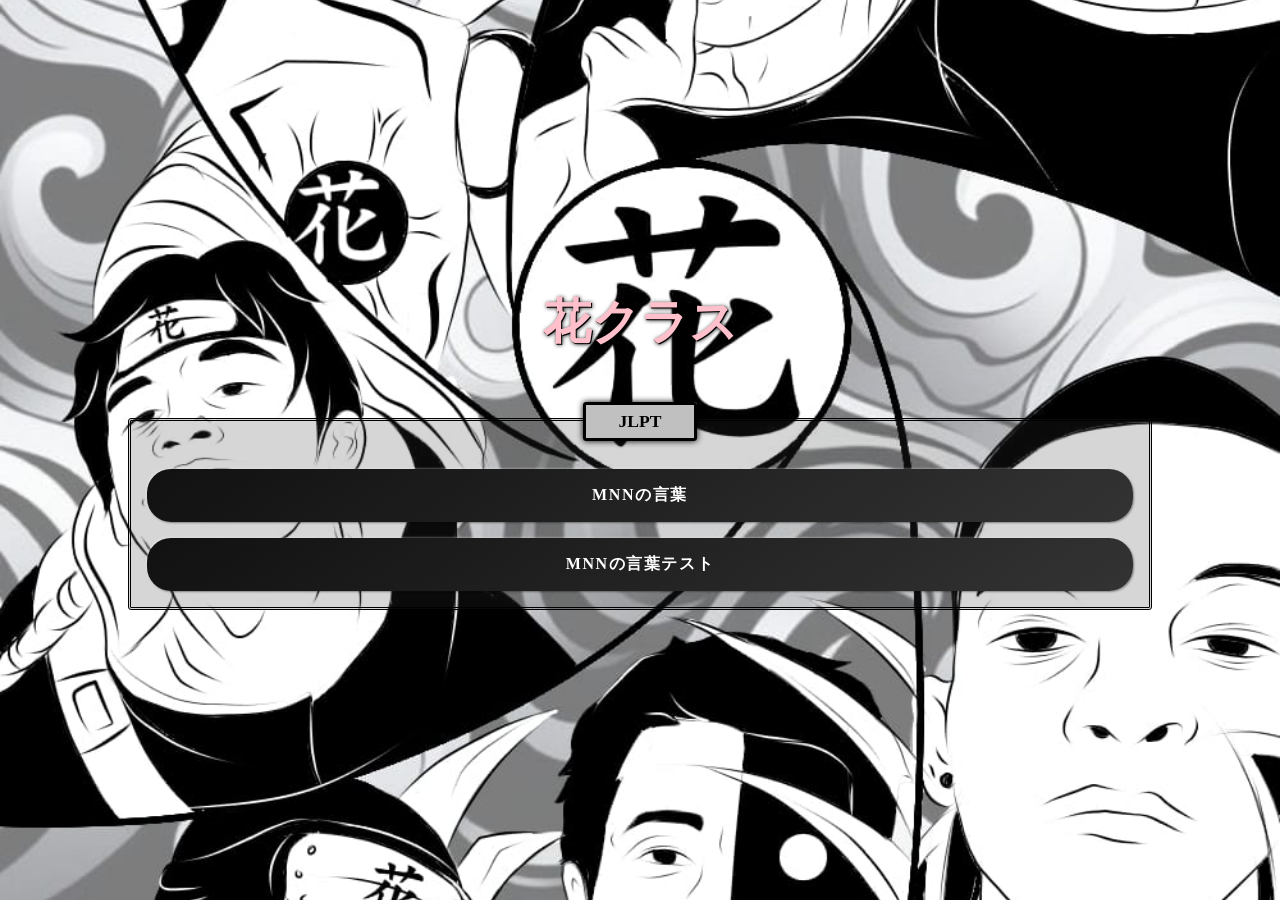
<file: index.html>
<!DOCTYPE html>
<html lang="id">
<head>
	<meta charset="UTF-8">
	<meta name="viewport" content="width=device-width, user-scalable=no">
	<title>Hanna</title>
	<link rel="stylesheet" href="global.css">
</head>
<body id="indexPage">
	<div class="container-page">
		<div class="container-index"></div>
		<div class="container-big">
			<div class="container-x"></div>
		</div>
	</div>
	<script src="script.js"></script>
</body>
</html>
</file>
<file: global.css>
* {
	margin: 0;
	padding: 0;
	box-sizing: border-box;
}
html {
	user-select:none;
}
body {
	overflow-x:hidden;
}

img, 
video {
	width:100%;
}

.eror {
	overflow: hidden;
	display: flex;
	align-items: center;
	justify-content: center;
	text-align:center;
	background-image: url('media/assets/credit.jpg');
	background-size: cover;
	background-position: center;
	background-repeat: no-repeat;
	width:100vw;
	height: 100vh;
	position:fixed;
	top:0;
	left:0;
	right:0;
	bottom:0;
	color:pink;
	font-weight:bold;
	font-size:1.1rem;
	text-shadow:1px 1px 0 black, 1px 1px 4px black;
	&.hidden {
		display:none;
	}
}

.eror-input {
	user-select:text;
	width:80%;
	outline:none;
	background:rgba(0,0,0,.3);
	border:solid 1.5px pink;
	border-radius:7px;
	font-size:1.1rem;
	font-weight:450;
	padding:1rem;
	color:pink;
	text-shadow:1px 1px 0 black, 1px 1px 4px black;
	box-shadow: 1px 1px 4px 2px rgba(0, 0, 0, 0.74);
}

.container-page {
	overflow-x:hidden;
	&.hidden {
		display:none;
	}
}

.container-big {
	position:fixed;
	top:0;
	left:0;
	bottom:0;
	right:0;
	width:100vw;
	height:100vh;
	background-color:#eaeaea;
	overflow:hidden;
	overflow:scroll;
	overflow-x:hidden;
	transform:translateY(20px);
	scale:0;
	opacity:0;
	z-index:-99999;
	transition:0.3s ease, opacity 0.3s ease, scale 0s 1s;
	&.show {
		transform:translateY(0);
		scale:1;
		opacity:1;
		z-index:99999;
		transition:transform 0.3s ease, opacity 0.3s ease, scale 0s;
	}
}
.container-x {
	padding:1rem;
	height:100%;
	overflow-y:hidden;
	overflow-y:scroll;
	overflow-x:hidden;
}
.button-container {

}

.container-index {
	overflow: hidden;
	display: flex;
	align-items: center;
	justify-content: center;
	text-align:center;
	background-image: url('credit.jpg');
	background-size: cover;
	background-position: center;
	background-repeat: no-repeat;
	width:100%;
	height: 100vh;
	transition:opacity 1s 0.3s;
	position:relative;
	overflow-x:hidden;
	& .container {
		display:grid;
		place-items:center;
		grid-gap:4rem;
		width:100%;
		overflow:auto;
		
		padding:2rem 0;
	}
	& .item {
		display:grid;
		grid-gap:1rem;
		padding:3rem 1rem 1rem;
		border:double;
		width:80vw;
		background-color:rgba(50,50,50,.2);
		border-radius:3px;
		position:relative;
		&.wait {
			position:relative;
			pointer-events:none;
			& .chotto {
				position:absolute;
				left:0;
				top:0;
				right:0;
				bottom:0;
				display:flex;
				align-items:center;
				justify-content:center;
				background-color:rgba(0,0,0,.8);
				color:#dddddd;
				font-weight:450;
				letter-spacing:1px;
			}
		}
	}
	& .item-header {
		position:absolute;
		left:0;
		top:-0.6rem;
		right:0;
		text-align:center;
		z-index:9;
	}
	& .item-header span {
		background-color:silver;
		font-weight:bold;
		font-size:1.1rem;
		padding:0.4rem 2rem;
		border:solid;
		border-radius:3px;
		box-shadow:0px 0px 6px black;
		&.premium {
			background: linear-gradient(145deg, #d4af37, #cfa800);
			color: #212121;
		}
	}
	& h1 {
		text-align: center;
		font-size: 3rem;
		font-weight:800;
		color: pink;
		text-shadow:1px 1px 0 black, 1px 1px 4px black;
	}
	& .button {
		width:100%;
		padding: 1rem 2rem;
		background: linear-gradient(145deg, #111, #333);
		border: none;
		border-radius: 1.5rem;
		box-shadow: 1px 1px 2px rgba(0, 0, 0, 0.4), -1px -1px 2px rgba(255, 255, 255, 0.3);
		text-decoration: none;
		color: white;
		font-size: 1rem;
		font-weight: bold;
		transition: all 0.3s ease;
		letter-spacing: 0.1rem;
		cursor:default;
		white-space:nowrap;
		overflow:hidden;
		text-overflow:ellipsis;
		&:hover {
			filter:brightness(0.7);
			transform: translateY(-0.2rem);
		}
		&.premium {
			position: relative;
			background: linear-gradient(145deg, #d4af37, #cfa800);
			color: #212121;
			border: none;
			overflow: hidden; /* Untuk memastikan efek tidak keluar dari tombol */
			transition: transform 0.3s ease, box-shadow 0.3s ease;
			&.none {
				display:none;
			}
		}
		&.premium::before {
			content: "";
			position: absolute;
			top: 0;
			left: -100%;
			width: 100%;
			height: 100%;
			background: rgba(255, 255, 255, 0.4); /* Efek cahaya putih */
			transition: left 0.3s ease;
		}
		&.premium:hover {
			transform: translateY(-6px); /* Efek angkat tombol */
			box-shadow: 0 8px 16px rgba(0, 0, 0, 0.3), 0 -3px 8px rgba(255, 255, 255, 0.2);
		}
		&.premium:hover::before {
			left: 100%; /* Menampilkan efek whitescreen */
		}
		&.disabled {
			pointer-events:none;
		}
	}
	& .connect {
		color:pink;
		font-weight:bold;
		font-size:1.2rem;
		text-shadow:1px 1px 0 black, 1px 1px 4px black;
	}
}


#Words {
	#search-content {
	    margin-bottom: 1rem;
	    background-color: #f7f7f7;
	    padding: 1rem;
	    border-radius: 12px;
	    box-shadow: 0 6px 12px rgba(0, 0, 0, 0.1);
	    margin: 0 auto;
	}
	
	#search-input {
	    padding: 14px 20px;
	    width: 100%;
	    outline: none;
	    font-size: 1rem;
	    border: 1px solid #e0e0e0;
	    border-radius: 30px;
	    background-color: #ffffff;
	    color: #333;
	    transition: all 0.3s ease;
	    font-weight: 500;
	    box-shadow: 0 4px 8px rgba(0, 0, 0, 0.05);
	}
	
	#search-input:focus {
	    border-color: #5c6bc0;
	    box-shadow: 0 0 10px rgba(92, 107, 192, 0.3);
	}
	
	#results {
	    margin-top: 30px;
	    list-style-type: none;
	    padding: 0;
	    max-width: 700px;
	    margin: 0 auto;
	}
	
	#results li {
	    background-color: #ffffff;
	    padding: 18px;
	    margin: 12px 0;
	    border-radius: 16px;
	    border: 1px solid #e0e0e0;
	    box-shadow: 0 2px 10px rgba(0, 0, 0, 0.05);
	    font-size: 17px;
	    color: #555;
	    font-weight: 400;
	    transition: all 0.3s ease;
	}
}






.header {
	text-align: center;
	font-size: 2rem;
	font-weight:750;
	color: pink;
	margin-bottom: 2rem;
}
.text-header {
	text-shadow:1px 1px 1px rgba(0,0,0,.6);
}
.header p {
	color:#aaa;
	font-size:0.9rem;
	padding:1px;
}







#HanaTatabahasa,
#HanaSSWPMKosakata,
#JFTKanji,
#N5Kosakata,
#MNNKosakata,
#SSWPMKosakata {
	& .grup-container {
		display: flex;
		flex-direction: column;
		align-items: center;
		margin-bottom: 2rem;
	}
	& .card-group {
		display: grid;
		grid-template-columns: repeat(3, 1fr);
		gap: 0.8rem;
		width: 100%;
	}
	& .group-button {
		padding: 1rem 0.5rem;
		font-weight: bold;
		font-size:1.07rem;
		border: 2px solid #28a745;
		background: linear-gradient(145deg, #28a745, #1c7c33);
		color: #f5f5dc;
		border-radius: 8px;
		outline: none;
		cursor: pointer;
		white-space:nowrap;
		transition: all 0.3s ease;
		box-shadow: 4px 4px 8px rgba(0, 0, 0, 0.3), -4px -4px 8px rgba(255, 255, 255, 0.2);
		text-shadow: 1px 1px 4px rgba(0, 0, 0, 0.2), 0 0 10px rgba(0, 0, 0, 0.1);
	}
	& .group-button:hover {
		background: linear-gradient(145deg, #1c7c33, #28a745);
		box-shadow: 8px 8px 16px rgba(0, 0, 0, 0.4), -8px -8px 16px rgba(255, 255, 255, 0.3);
		transform: translateY(-5px);
		text-shadow: 1px 1px 8px rgba(0, 0, 0, 0.4), 0 0 20px rgba(0, 0, 0, 0.3);
	}
	& .card-container {
		display: grid;
		grid-template-columns: 1fr;
		align-items: center;
		gap: 1.5rem;
		opacity: 0;
		transform: translateY(-20px);
		transition: opacity 0.3s ease, transform 0.3s ease;
	}
	& .card-container.visible {
		opacity: 1;
		transform: translateY(0);
	}
	& .button-container {
		position:sticky;
		top:0rem;
		z-index: 999;
		display: flex;
		justify-content:space-between;
		gap: 1rem;
		background: white;
		padding: 1rem;
		border-radius: 0.5rem;
		box-shadow: 0 2px 10px rgba(0, 0, 0, 0.1);
		transition:0.5s 0.3s;
	}
	& .button-container button {
		width:100%;
		padding: 0.5rem 1rem;
		border: none;
		border-radius: 0.25rem;
		cursor: pointer;
		font-weight: bold;
		transition: background 0.3s, transform 0.2s;
	}
	& .close-button {
		background: #dc3545;
		color: white;
	}
	& .close-button:hover {
		background: #c82333;
		transform: translateY(-2px);
	}
	& .shuffle-button {
		background: #007bff;
		color: white;
	}
	& .shuffle-button:hover {
		background: #0056b3;
		transform: translateY(-2px);
	}
	& .reset-button {
		background: #ffc107;
		color: black;
	}
	& .reset-button:hover {
		background: #e0a800;
		transform: translateY(-2px);
	}
	& .card {
		width: 100%; /* Pastikan lebar 100% */
		height: 18rem;
		perspective: 1000px;
		background: white;
		border-radius: 0.5rem;
		border: 1px solid #ccc;
		box-shadow: 0 2px 5px rgba(0, 0, 0, 0.1);
		padding: 1rem;
		margin-bottom: 1rem; /* Tambahkan margin untuk jarak antar kartu */
		text-align:center;
		transition: border-color 0.3s;
	}
	& .card-inner {
		position: relative;
		width: 100%;
		height: 100%;
		transition: transform 0.6s;
		transform-style: preserve-3d;
	}
	& .card-front,
	& .card-back {
		position: absolute;
		width: 100%;
		height: 100%;
		backface-visibility: hidden;
		display: flex;
		align-items: center;
		justify-content: center;
		border-radius: 0.5rem;
	}
	& .card-front {
		background: #f8f9fa;
		color: #333;
		font-weight: 800;
		font-size:2rem;
		padding:1rem;
		box-shadow: 0 2px 5px rgba(0, 0, 0, 0.1);
		@media screen and (max-width: 361px) {
			font-size:1.8rem;
		}
	}
	& .card-back {
		font-size:0.9rem;
		background: #f1f3f5;
		color: #444;
		transform: rotateY(180deg);
		display: flex;
		flex-direction: column;
		align-items: center;
		justify-content: center;
		padding: 1rem;
		font-weight:450;
		box-shadow: 0 2px 5px rgba(0, 0, 0, 0.1);
	}
	& .flipped {
		transform: rotateY(180deg);
	}
	& .card.active {
		border-color: green; /* Border hijau saat dibalik */
	}
	& .hidden {
		display: none;
	}
}




#HanaKanjiLatihan {
	& .grup-container {
		display: flex;
		flex-direction: column;
		align-items: center;
		margin-bottom: 2rem;
	}
	& .card-group {
		display: grid;
		grid-template-columns: repeat(3, 1fr);
		gap: 0.8rem;
		width: 100%;
	}
	& .group-button {
		padding: 1rem 0.5rem;
		font-weight: bold;
		font-size:1.07rem;
		border: 2px solid #28a745;
		background: linear-gradient(145deg, #28a745, #1c7c33);
		color: #f5f5dc;
		border-radius: 8px;
		outline: none;
		cursor: pointer;
		white-space:nowrap;
		transition: all 0.3s ease;
		box-shadow: 4px 4px 8px rgba(0, 0, 0, 0.3), -4px -4px 8px rgba(255, 255, 255, 0.2);
		text-shadow: 1px 1px 4px rgba(0, 0, 0, 0.2), 0 0 10px rgba(0, 0, 0, 0.1);
	}
	& .group-button:hover {
		background: linear-gradient(145deg, #1c7c33, #28a745);
		box-shadow: 8px 8px 16px rgba(0, 0, 0, 0.4), -8px -8px 16px rgba(255, 255, 255, 0.3);
		transform: translateY(-5px);
		text-shadow: 1px 1px 8px rgba(0, 0, 0, 0.4), 0 0 20px rgba(0, 0, 0, 0.3);
	}
	& .card-container {
		display: grid;
		grid-template-columns: 1fr;
		align-items: center;
		gap: 1.5rem;
		opacity: 0;
		transform: translateY(-20px);
		transition: opacity 0.3s ease, transform 0.3s ease;
	}
	& .card-container.visible {
		opacity: 1;
		transform: translateY(0);
	}
	& .button-container {
		position:sticky;
		top:0rem;
		z-index: 999;
		display: flex;
		justify-content:space-between;
		gap: 1rem;
		background: white;
		padding: 1rem;
		border-radius: 0.5rem;
		box-shadow: 0 2px 10px rgba(0, 0, 0, 0.1);
		transition:0.5s 0.3s;
	}
	& .button-container button {
		width:100%;
		padding: 0.5rem 1rem;
		border: none;
		border-radius: 0.25rem;
		cursor: pointer;
		font-weight: bold;
		transition: background 0.3s, transform 0.2s;
	}
	& .close-button {
		background: #dc3545;
		color: white;
	}
	& .close-button:hover {
		background: #c82333;
		transform: translateY(-2px);
	}
	& .shuffle-button {
		background: #007bff;
		color: white;
	}
	& .shuffle-button:hover {
		background: #0056b3;
		transform: translateY(-2px);
	}
	& .reset-button {
		background: #ffc107;
		color: black;
	}
	& .reset-button:hover {
		background: #e0a800;
		transform: translateY(-2px);
	}
	& .cards {
		overflow:hidden;
		border-radius:0.5rem;
		box-shadow: 0 2px 5px rgba(0, 0, 0, 0.1);
	}
	& .card {
		position:relative;
		width: 100%;
		background: white;
		border: 1px solid #ccc;
		padding: 1rem;
		padding-left:1rem;
		margin-top:-1px;
		transition: border-color 0.3s;
	}
	& .card-inner {
		display:grid;
		grid-template-columns:2rem 1fr;
		grid-gap:0.4rem;
		align-items:center;
		& p {
			&:nth-child(1) {
				color:#888;
				font-size:1rem;
				font-weight:450;
				translate:0 0.5px;
				z-index:9;
			}
		}
	}
	& .hidden {
		display: none;
	}
}













#HanaKanjiKuis1, 
#JFTKanjiKuis {
	& h2 {
		font-size: 1rem;
		font-weight: 450;
		font-style: italic;
	}
	& .level-buttons {
		display:grid;
		grid-template-columns:repeat(4, 1fr);
		justify-content:center;
		grid-gap:0.4rem;
	}
	& .level-button, .option-button  {
		padding:1.8rem 0;
		border: 2px solid #28a745;
		background: linear-gradient(145deg, #28a745, #1c7c33);
		color: #f5f5dc;
		font-size: 1.2rem;
		font-weight: bold;
		border-radius: 8px;
		outline: none;
		cursor: pointer;
		white-space:nowrap;
		transition: all 0.3s ease;
		box-shadow: 4px 4px 8px rgba(0, 0, 0, 0.3), -4px -4px 8px rgba(255, 255, 255, 0.2);
		text-shadow: 1px 1px 4px rgba(0, 0, 0, 0.2), 0 0 10px rgba(0, 0, 0, 0.1);
		@media screen and (max-width: 361px) {
			padding:1.4rem 0;
		}
	}
	& .level-button:disabled {
		background-color: #2c6f2c;
		color: #a9a9a9;
		cursor: not-allowed;
		pointer-events:none;
		opacity: 0.7;
	}
	& .level-button:hover,
	& .option-button:hover {
		background: linear-gradient(145deg, #1c7c33, #28a745);
		box-shadow: 8px 8px 16px rgba(0, 0, 0, 0.4), -8px -8px 16px rgba(255, 255, 255, 0.3);
		transform: translateY(-5px);
		text-shadow: 1px 1px 8px rgba(0, 0, 0, 0.4), 0 0 20px rgba(0, 0, 0, 0.3);
	}
	& .option-button {
		padding:1rem;
	}
	& .option-button:hover {
		filter:brightness(0.8);
		transform:translateY(0);
	}
	& .quest-container {
		padding:0.4rem;
	}
	& .quest-content {
		padding:1rem;
		background:#ffffff;
		border-radius:5px;
		box-shadow:1px 1px 4px rgba(0,0,0,.2);
	}
	& .options {
		display: grid;
		gap: 0.6rem;
	}
	& .question {
		margin: 2rem 0 10rem 0;
		text-align: center;
		font-size: 2.2rem;
		font-weight: 800;
	}
	& .clear-button {
		background-color: #f44336;
		display:none;
	}
}
















#JFTTatabahasa {
	& h1 {
		font-size: 2rem;
		text-align: center;
		color: #333;
		margin-bottom: 20px;
	}
	/* Button styling */
	& .closeBtn {
		position: absolute;
		top: 20px;
		left: 20px;
		background-color: #007BFF;
		color: white;
		padding: 12px 20px;
		font-size: 14px;
		border-radius: 3px;
		border: none;
		cursor: pointer;
		box-shadow: 0 4px 6px rgba(0, 0, 0, 0.1);
		transition: background-color 0.3s, transform 0.3s;
	}
	& .closeBtn:hover {
		background-color: #0056b3;
		transform: translateY(-2px);
	}
	& .closeBtn:focus {
		outline: none;
	}
	/* Container for the tatabahasa content */
	& #tatabahasaContainer {
		display:grid;
		grid-gap:1rem;
		width: 100%;
		/*
		max-width: 900px;
		margin: 0 auto;
		*/
		padding: 1rem;
		background-color: white;
		border-radius: 8px;
		box-shadow: 0 8px 20px rgba(0, 0, 0, 0.1);
	}
	& .toggleBtn {
		cursor: pointer;
		background-color: #0069d9;
		color: white;
		padding: 1rem;
		border-radius: 5px;
		font-size: 1rem;
		font-weight: bold;
		transition: background-color 0.3s, transform 0.2s;
	}
	& h2.toggleBtn, .closeBtn {
		font-weight: bold;
		font-size:1.07rem;
		border: 2px solid #28a745;
		background: linear-gradient(145deg, #28a745, #1c7c33);
		color: #f5f5dc;
		border-radius: 8px;
		outline: none;
		white-space:nowrap;
		transition: all 0.3s ease;
		box-shadow: 4px 4px 8px rgba(0, 0, 0, 0.3), -4px -4px 8px rgba(255, 255, 255, 0.2);
		text-shadow: 1px 1px 4px rgba(0, 0, 0, 0.2), 0 0 10px rgba(0, 0, 0, 0.1);
	}
	& .closeBtn {
		font-size:1rem;
	}
	& h3.toggleBtn {
		display:grid;
		grid-template-columns:1fr 1fr;
		grid-gap:1rem;
		align-items:center;
		background-color:transparent;
		color:#0069d9;
		color:#28a745;
	}
	& h3.toggleBtn:hover {
		background-color:transparent;
	}
	& .toggleBtn:hover {
		background-color: #0056b3;
		transform: translateY(-2px);
	}
	& .toggleBtn:focus {
		outline: none;
	}
	& .toggleBtn span {
		width:100%;
		white-space:nowrap;
		overflow:auto;
	}
	& .toggleBtn span:nth-child(1) {
		font-weight:bold;
		font-size:1rem;
	}
	& .toggleBtn span:nth-child(2) {
		color:#aaa;
		font-weight:bold;
		font-size:0.9rem;
		text-align:right;
	}
	& .example {
		margin-left: 20px;
		margin-top: 10px;
		margin-bottom:2rem;
		font-size: 16px;
		color: #555;
		padding-left: 10px;
		border-left: 3px solid #ddd;
		font-style: italic;
		transition: transform 0.3s ease, opacity 0.3s ease;
	}
	& .example-hidden {
		opacity: 0;
		transform: translateX(-10px);
	}
}





















#JFTLatihan,
#MNNKosakataKuis,
#HanaTatabahasaKuis,
#HanaKanjiKuis2,
#HanaKanjiLatihanKuis,
#HanaSSWPMKosakataKuis {
	& .header-x {
		text-shadow:1px 1px 0 rgba(0, 0, 0, 0.3), 1px 1px 4px rgba(0, 0, 0, 0.3);
	}
	& #btn-content {
		display: grid;
		grid-template-columns:repeat(3, 1fr);
		grid-gap: 0.8rem;
	}
	& .quiz-select {
		position:fixed;
		top:0;
		left:0;
		bottom:0;
		right:0;
		display:grid;
		grid-template-columns:1fr;
		grid-gap:1rem;
		align-items:center;
		background-color:#fafafa;
		padding:1rem;
		z-index:999;
		transition:0.3s;
		.none {
			scale:0;
		}
		& .select-item {
			border:double;
			padding:1rem;
			border-radius:5px;
			& .select-head {
				text-align:center;
				translate:0 -32px;
				& .select-title {
					border:solid 2px orange;
					border-radius:5px;
					padding:0.4rem 1.8rem;
					padding-top:0.5rem;
					background:pink;
					text-align:center;
					font-weight:bold;
					font-size:1.5rem;
					box-shadow:0 0 4px 2px rgba(0, 0, 0, 0.2);
				}
			}
			& .select-body {
				display:grid;
				grid-template-columns:repeat(3, 1fr);
				grid-gap:1rem;
			}
		}
	}
	& .btn {
		text-align:center;
		padding: 1rem 0.5rem;
		font-weight: bold;
		font-size:1.07rem;
		border: 2px solid #28a745;
		background: linear-gradient(145deg, #28a745, #1c7c33);
		color: #f5f5dc;
		border-radius: 8px;
		outline: none;
		cursor: pointer;
		white-space:nowrap;
		transition: all 0.3s ease;
		box-shadow: 4px 4px 8px rgba(0, 0, 0, 0.3), -4px -4px 8px rgba(255, 255, 255, 0.2);
		text-shadow: 1px 1px 4px rgba(0, 0, 0, 0.2), 0 0 10px rgba(0, 0, 0, 0.1);
		transition:0.3s;
		&:hover {
			background: linear-gradient(145deg, #1c7c33, #28a745);
			box-shadow: 8px 8px 16px rgba(0, 0, 0, 0.4), -8px -8px 16px rgba(255, 255, 255, 0.3);
			transform: translateY(-5px);
		}
		&.active {
			pointer-events:none;
			background: linear-gradient(145deg, #ff4f80, #ff80bf);
			border: 2px solid #ff4f80; 
		}
		&.play-quiz {
			background: linear-gradient(145deg, #d4af37, #da9000);
			border: 2px solid #d4af37;
			&:hover {
				background: linear-gradient(145deg, #b8860b, #daa520); /* Gradasi emas lebih gelap */
				border: 2px solid #b8860b; /* Border emas lebih gelap */
			}
			&.disabled {
				opacity:0.5;
				pointer-events:none;
			}
		}
	}
	& #quiz-container {
		z-index:999;
		transition: transform 0.3s ease-out;
		&.none {
			display:none;
		}
	}
	& .question {
		background-color: #fafafa;
		padding: 1.5rem;
		margin-bottom: 1.5rem;
		border: solid 1px #eaeaea;
		border-radius: 10px;
		font-size: 1.25rem;
		color: #333;
		position:relative;
		box-shadow: 0 0.25rem 0.5rem rgba(0, 0, 0, 0.15);
		transition: background-color 0.3s ease-in-out;
	}
	& .num {
		text-align:center;
		font-weight:bold;
		color:#555;
		margin-bottom:1rem;
	}
	
	& .question .quest {
		margin-bottom: 1.75rem;
		font-size:2rem;
		text-align:center;
		background:#eaeaea;
		border-radius:10px;
		padding:1rem;
		box-shadow: 0 0.25rem 0.5rem rgba(0, 20, 0, 0.15);
		overflow:hidden;
	}
	& .question .quest span {
		width:100%;
	}
	& .question .quest b {
		text-decoration:underline;
	}
	& .question label {
		display: flex;
		align-items: center;
		padding: 1rem 0.4rem;
		margin: 0.75rem 0;
		background-color: #ffffff;
		border-radius: 0.625rem;
		cursor: pointer;
		font-size: 1.125rem;
		font-weight: 400;
		color: #4CAF50;
		transition: all 0.3s ease;
		border: 2px solid transparent;
		box-shadow: 1px 2px 6px rgba(0, 0, 0, 0.07);
	}
	& .question label:active,
	& .question label.hover {
		background-color: #f1f8e9;
		border-color: #4CAF50;
		transform: scale(1);
	}
	& .question input[type="radio"] {
		scale: 0;
	}
	& .feedback {
		font-size: 0.9rem;
		font-weight: 450;
		margin-top: 1rem;
		margin-left:0.4rem;
		transition: opacity 0.3s ease;
	}
	& .correct {
		color: #388e3c;
	}
	& .incorrect {
		color: #e53935;
	}
	& .unanswered {
		color: #fbc02d;
	}
	& #timer {
		position:sticky;
		top:0;
		font-size: 0.9rem;
		font-weight: 700;
		color: #4CAF50;
		padding: 0.5rem 1rem;
		background-color: #e8f5e9;
		background-color:rgb(220,230,220);
		border-radius: 0.75rem;
		width: fit-content;
		margin: 1.25rem auto;
		box-shadow: 1px 1px 4px rgba(0, 0, 0, 0.2);
		z-index:999;
	}
	& #result {
		font-size: 1.5rem;
		font-weight: 700;
		margin: 2rem;
		color: #4CAF50;
		text-align: center;
	}
	& button {
		padding: 1rem 0.5rem;
		font-weight: bold;
		font-size:1.07rem;
		border: 2px solid #28a745;
		background: linear-gradient(145deg, #28a745, #1c7c33);
		color: #f5f5dc;
		border-radius: 8px;
		outline: none;
		cursor: pointer;
		white-space:nowrap;
		transition: all 0.3s ease;
		box-shadow: 4px 4px 8px rgba(0, 0, 0, 0.3), -4px -4px 8px rgba(255, 255, 255, 0.2);
		text-shadow: 1px 1px 4px rgba(0, 0, 0, 0.2), 0 0 10px rgba(0, 0, 0, 0.1);
	}
	& button:hover {
		background: linear-gradient(145deg, #1c7c33, #28a745);
		box-shadow: 8px 8px 16px rgba(0, 0, 0, 0.4), -8px -8px 16px rgba(255, 255, 255, 0.3);
		transform: translateY(-5px);
		text-shadow: 1px 1px 8px rgba(0, 0, 0, 0.4), 0 0 20px rgba(0, 0, 0, 0.3);
	}
	& button:disabled {
		opacity:0.5;
		background-color: #2c6f2c;
		color: #ddd;
		pointer-events:none;
	}
	& #backBtn {
	}
	& #backBtn:hover {
		background-color: #2c6e2f;
	}
	& .btn-group {
		text-align: right;
	}
	& #submitBtn:disabled {
		opacity:0.8;
		background-color: #2c6f2c;
		color: #ddd;
		pointer-events:none;
	}
	& #submitBtn,
	& #backBtn {
		background-color: #388e3c;
		padding:0.6rem 1rem;
		width: auto;
		border-radius: 3px;
	}
	& .none {
		display: none;
	}
	& .failed {
		display:grid;
		grid-gap:0.8rem;
	}
	& .item {
		display:grid;
		grid-template-columns:1fr 1fr;
		grid-gap:1rem;
		justify-content:space-between;
		align-items:center;
		background-color:#ffffff;
		padding:1rem;
		border-radius:10px;
		box-shadow:1px 1px 2px rgba(0,0,0,.2);
		overflow:hidden;
		overflow:scroll;
	}
	& .item b {
		display:block;
		width:100%;
		white-space:nowrap;
		overflow:hidden;
		text-overflow:ellipsis;
		&:hover {
			overflow:visible;
			text-overflow:clip;
		}
	}
	& .item b:nth-child(1) {
		font-size:1.1rem;
	}
	& .item b:nth-child(2) {
		color:#aaa;
		text-align:right;
	}
	
	& img {
		width:100%;
		border-radius:10px;
		padding:0;
		margin:0;
	}
	
	& .quest span {
		display:block;
		text-align:left;
		font-size:1.2rem;
		margin-bottom:0.4rem;
	}
	
}

#HanaKanjiLatihanKuis {
	& .question .quest {
		text-align:left;
		font-size:1.2rem;
		font-weight:bold;
	}
}



















#JFTPremium {
	font-family: 'Arial', sans-serif;
	display: flex;
	justify-content: center;
	align-items: center;
	flex-direction: column;
	& .container {
		width: 100%;
		background: white;
		border-radius: 8px;
		box-shadow: 0 4px 20px rgba(0, 0, 0, 0.3);
		padding: 2rem;
		display: none; /* Sembunyikan sampai password benar */
	}
	& h1 {
		text-align: center;
		color: #333;
		margin-bottom: 2rem;
		font-weight: 750;
	}
	& a {
		display: block;
		text-decoration: none;
		color: #28a745;
		font-weight: bold;
		margin: 15px 0;
		padding: 1rem;
		border-radius: 5px;
		background-color: #e9ecef;
		text-align: center;
		cursor: default;
		box-shadow: 1px 1px 4px rgba(0, 0, 0, 0.2);
		transition: background-color 0.3s;
	}
	& a:hover {
		background-color: #d3d3d3;
	}
	& .password-container {
		display: flex;
		flex-direction: column;
		align-items: center;
		justify-content:space-between;
		height:90vh;
	}
	& input {
		padding: 10px;
		margin: 10px 0;
		border: 1px solid #ccc;
		border-radius: 5px;
		width: 100%;
		font-size: 1rem;
		text-align: center;
		font-weight: 450;
	}
	& button {
		margin-top: 1rem;
		padding: 10px 20px;
		border: none;
		border-radius: 5px;
		background-color: #007bff;
		color: white;
		font-size: 1rem;
		font-weight: 450;
		cursor: pointer;
		transition: background-color 0.3s;
	}
	& button:hover {
		background-color: #0056b3;
	}
}

















#N5Choukai {
	& audio {
		display:none;
	}
	
	& button {
		background:transparent;
		border:none;
		display:block;
		width:100%;
		text-align:left;
		font-size:1rem;
		font-weight:450;
		border-radius:25px;
		padding:1rem;
		margin-bottom:0.8rem;
		transition:0.3s;
	}
		
	& button:active, button.active {
		background-color:#ddd;
		color: #2e7d32;
		padding-left:1.2rem;
	}
		
	& #currentTime {
		position:fixed;
		bottom:1rem;
		right:1rem;
		font-size:1.1rem;
		font-weight: 600;
		background-color: #2e7d32;
		color:#ffffff;
		padding:0.6rem;
		border-radius:6px;
		box-shadow:0 0 8px 2px rgba(0,0,0,.3);
	}
		
	& #loading {
		position:fixed;
		top:0;
		left:0;
		bottom:0;
		right:0;
		width:100vw;
		height:100vh;
		display:flex;
		justify-content:center;
		align-items:center;
		background-color:rgba(0,0,0,.3);
		color:darkgreen;
		font-weight:450;
		font-size: 1rem;
	}
}










@keyframes fadeIn {
	to {
		opacity: 1;
		transform: translateY(0);
	}
}
@keyframes moveUp {
	0% {
		transform: translateY(100%);
	} 100% {
		transform: translateY(-100vh);
	}
}
#Credits {
	position:fixed;
	top:0;
	right:0;
	bottom:0;
	left:0;
	font-family: Arial, sans-serif;
	display: flex;
	justify-content: center;
	align-items: center;
	width:100vw;
	height: 100vh;
	margin: 0;
	transition: background-color 0.5s ease;
	overflow: hidden;
	user-select: none;
	background-color:#eaeaea;
	& .container {
		text-align: center;
		opacity: 0;
		transform: translateY(20px);
		animation: fadeIn 0.5s forwards;
	}
	& .btn {
		display: inline-block;
		margin-top: 20px;
		padding: 10px 20px;
		background-color: #007bff;
		color: white;
		text-decoration: none;
		border-radius: 5px;
	}
	& .btn:hover {
		background-color: #0056b3;
	}
	& #credit {
		display: none;
		position: relative;
	}
	& .video-content {
		position: relative;
		width: 100%;
		height: auto;
		overflow: hidden;
	}
	& video {
		width: 100%;
		height: auto;
		transition: transform 1s;
	}
	& .text-content {
		position: absolute;
		color: white;
		text-shadow: 2px 2px 4px rgba(0, 0, 0, 0.7);
		text-align: center;
	}
	& .text-content p {
		font-size: 24px;
		margin: 10px 0;
		position: fixed;
		padding: 3rem 2rem;
		background: red;
		opacity: 0;
	}
	& .text-content p:nth-child(1) {top: 0%; left: 5%;}
	& .text-content p:nth-child(2) {top: 10%; left: 45%;}
	& .text-content p:nth-child(3) {top: 3%; left: 75%;}
	& .text-content p:nth-child(4) {top: 35%; left: 5%;}
	& .text-content p:nth-child(5) {top: 65%; left: 10%;}
	& .text-content p:nth-child(6) {top: 57%; left: 45%;}
	& .text-content p:nth-child(7) {top: 50%; left: 72%;}
	/* Animasi untuk konten tentang */
	& .about-container {
		background-image: url('media/assets/credit.jpg'); /* Ganti dengan jalur gambar Anda */
		background-size: cover; /* Mengatur ukuran gambar agar menutupi seluruh area */
		background-position: center; /* Memposisikan gambar di tengah */
		background-repeat: no-repeat; /* Menghindari pengulangan gambar */
		position: relative;
		overflow: hidden; /* Menghilangkan konten yang keluar dari area */
		width:100%;
		height: 100vh; /* Sesuaikan tinggi sesuai kebutuhan */
		text-align:center;
		font-weight:bold;
	}
	& .about-container::before {
		content:"";
		position:absolute;
		top:0;
		left:0;
		bottom:0;
		right:0;
		background:rgba(0,0,0,.8);
	}
	& .about-content {
		position: absolute;
		bottom: 0;
		width: 100%;
		animation: moveUp 60s linear infinite;
	}
	& .about-content h3 {
			margin-top:2rem;
	}
	& .about-content p {
			padding:1px 0;
	}
	& #about .btn {
		position:absolute;
		left:40%;
		bottom:1rem;
	}
	& #about-content {
		color:lightgreen;
		color:rgb(50,250,100);
		text-shadow:1px 1px 1px rgba(0,0,0,.8), -0.3px -0.3px 1px #000000;
	}
	& #about-content p {
		color:rgb(100,200,150);
		color:rgb(50,200,100);
		color:white;
	}
}
</file>
